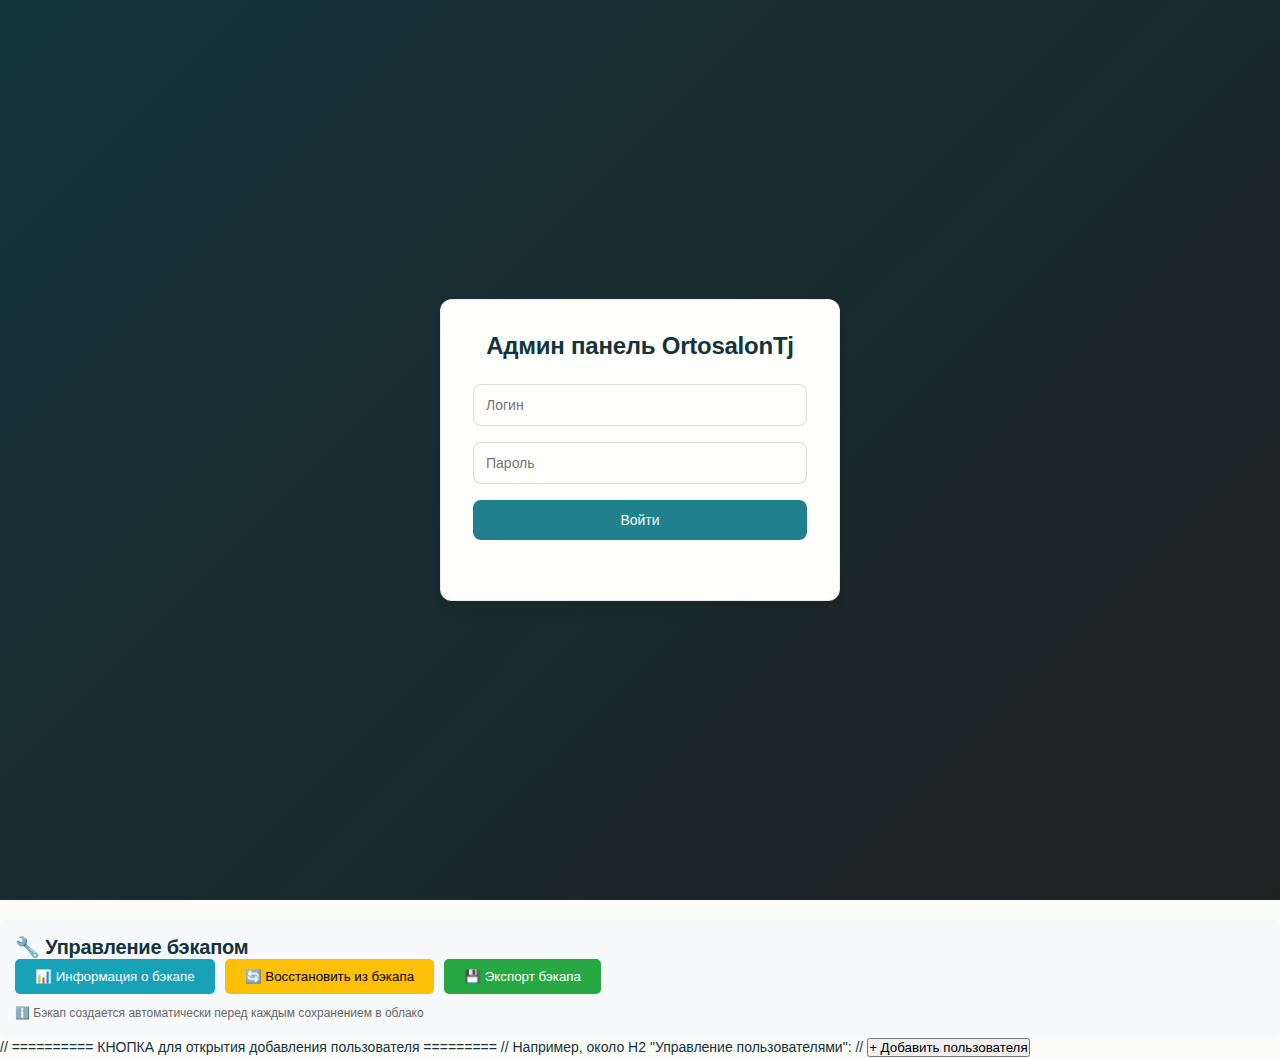
<file: admin-panel.html>
<!DOCTYPE html>
<html lang="ru">
<head>
    <meta charset="UTF-8">
    <meta name="viewport" content="width=device-width, initial-scale=1.0">
    <title>OrtosalonTj - Админ панель</title>
    <link rel="stylesheet" href="admin-styles.css">
</head>
<body>
    <div class="admin-container">
        <div class="admin-login" id="adminLogin">
            <div class="login-form">
                <h1>Админ панель OrtosalonTj</h1>
                <div class="form-group">
                    <input type="text" id="adminUsername" placeholder="Логин" required>
                </div>
                <div class="form-group">
                    <input type="password" id="adminPassword" placeholder="Пароль" required>
                </div>
                <button onclick="adminLogin()" class="btn-login">Войти</button>
                <div id="loginError" class="error-message"></div>
            </div>
        </div>

        <div class="admin-dashboard" id="adminDashboard" style="display: none;">
            <header class="dashboard-header">
                <h1>Панель администратора</h1>
                <div class="header-controls">
                    <span class="admin-info">Администратор: <span id="currentAdmin"></span></span>
                    <button onclick="adminLogout()" class="btn-logout">Выйти</button>
                </div>

                <!-- ДОБАВЬТЕ ЭТО В admin-panel.html ПОСЛЕ СЕКЦИИ УПРАВЛЕНИЯ ПОЛЬЗОВАТЕЛЯМИ -->

<!-- Кнопка для открытия рассылки -->
<div class="broadcast-section">
    <h2>📱 SMS Рассылка</h2>
    <button onclick="openBroadcastModal()" class="btn-broadcast">Отправить рассылку</button>
</div>

<!-- Модальное окно рассылки -->
<div class="modal" id="broadcastModal">
    <div class="modal-content broadcast-modal">
        <div class="modal-header">
            <h3>📱 SMS Рассылка клиентам</h3>
            <span class="close-btn" onclick="closeBroadcastModal()">&times;</span>
        </div>
        
        <div class="modal-body">
            <!-- Получатели -->
            <div class="form-group">
                <label>Получатели:</label>
                <select id="broadcastRecipients" onchange="updateRecipientCount()">
                    <option value="all">Все клиенты</option>
                    <option value="today">Новые клиенты (сегодня)</option>
                    <option value="week">Новые клиенты (за неделю)</option>
                    <option value="active">Активные клиенты (за месяц)</option>
                </select>
                <span class="recipient-count">Получателей: <strong id="recipientCount">0</strong></span>
            </div>
            
            <!-- Шаблоны сообщений -->
            <div class="form-group">
                <label>Быстрые шаблоны:</label>
                <div class="template-buttons">
                    <button onclick="applyMessageTemplate('welcome')" class="btn-template">Приветствие</button>
                    <button onclick="applyMessageTemplate('promo')" class="btn-template">Акция</button>
                    <button onclick="applyMessageTemplate('reminder')" class="btn-template">Напоминание</button>
                    <button onclick="applyMessageTemplate('newProduct')" class="btn-template">Новинка</button>
                </div>
            </div>
            
            <!-- Текст сообщения -->
            <div class="form-group">
                <label>Текст сообщения:</label>
                <textarea id="broadcastMessage" 
                         placeholder="Введите текст SMS сообщения..." 
                         rows="4" 
                         oninput="updateCharacterCount()"></textarea>
                <div class="character-count">
                    <span id="characterCount">0/160</span>
                    <small>Рекомендуется до 160 символов для одного SMS</small>
                </div>
            </div>
            
            <!-- Прогресс рассылки -->
            <div class="broadcast-progress" id="broadcastProgressContainer" style="display: none;">
                <label>Прогресс рассылки:</label>
                <div class="progress-bar-container">
                    <div class="progress-bar" id="broadcastProgress"></div>
                </div>
                <div class="progress-info">
                    <span id="broadcastProgressText">0 / 0</span>
                    <span id="currentUser"></span>
                </div>
            </div>
        </div>
        
        <div class="modal-footer">
            <button onclick="startBroadcast()" id="startBroadcastBtn" class="btn-send">📤 Отправить рассылку</button>
            <button onclick="stopBroadcast()" id="stopBroadcastBtn" class="btn-stop" disabled>🛑 Остановить</button>
            <button onclick="closeBroadcastModal()" class="btn-cancel">Отмена</button>
        </div>
    </div>
</div>
            </header>

            <div class="dashboard-content">
                <div class="stats-section">
                    <h2>Статистика</h2>
                    <div class="stats-grid">
                        <div class="stat-card">
                            <div class="stat-number" id="totalUsers">0</div>
                            <div class="stat-label">Всего пользователей</div>
                        </div>
                        <div class="stat-card">
                            <div class="stat-number" id="newUsersToday">0</div>
                            <div class="stat-label">Новых сегодня</div>
                        </div>
                        <div class="stat-card">
                            <div class="stat-number" id="activeUsers">0</div>
                            <div class="stat-label">Активных пользователей</div>
                        </div>
                    </div>
                </div>

                <div class="users-section">
                    <div class="section-header">
                        <h2>Управление пользователями</h2>
                        <div class="controls">
                            <input type="text" id="searchInput" placeholder="Поиск по телефону или имени..." onkeyup="filterUsers()">
                            <button onclick="refreshUserList()" class="btn-refresh">Обновить</button>
                        </div>
                    </div>
                    
                    <div class="users-table-container">
                        <table class="users-table">
                            <thead>
                                <tr>
                                    <th>ID</th>
                                    <th>Имя</th>
                                    <th>Телефон</th>
                                    <th>Email</th>
                                    <th>EAN код</th>
                                    <th>Дата регистрации</th>
                                    <th>Действия</th>
                                </tr>
                            </thead>
                            <tbody id="usersTableBody">
                                <!-- Пользователи будут загружены динамически -->
                            </tbody>
                        </table>
                    </div>
                </div>
            </div>
        </div>

        <!-- Модальное окно редактирования пользователя -->
        <div class="modal" id="editUserModal">
            <div class="modal-content">
                <div class="modal-header">
                    <h3>Редактирование пользователя</h3>
                    <span class="close-btn" onclick="closeEditModal()">&times;</span>
                </div>
                <div class="modal-body">
                    <input type="hidden" id="editUserId">
                    <div class="form-group">
                        <label>Имя:</label>
                        <input type="text" id="editUserName">
                    </div>
                    <div class="form-group">
                        <label>Телефон:</label>
                        <input type="text" id="editUserPhone">
                    </div>
                    <div class="form-group">
                        <label>Email:</label>
                        <input type="email" id="editUserEmail">
                    </div>
                    <div class="form-group">
                        <label>EAN код:</label>
                        <input type="text" id="editUserEAN" maxlength="13">
                    </div>
                    <div class="form-group">
                        <label>Загрузить фото штрихкода:</label>
                        <input type="file" id="barcodeImage" accept="image/*" onchange="previewBarcodeImage()">
                        <div id="barcodePreview" class="barcode-preview"></div>
                    </div>
                </div>
                <div class="modal-footer">
                    <button onclick="saveUserChanges()" class="btn-save">Сохранить</button>
                    <button onclick="closeEditModal()" class="btn-cancel">Отмена</button>
                </div>
            </div>
        </div>

         <div class="modal" id="addUserModal">
//   <div class="modal-content">
//     <div class="modal-header">
//       <h3>Добавить пользователя</h3>
//       <span class="close-btn" onclick="closeAddUserModal()">&times;</span>
//     </div>
//     <div class="modal-body">
//       <div class="form-group">
//         <label>Имя:</label>
//         <input type="text" id="addUserName">
//       </div>
//       <div class="form-group">
//         <label>Телефон:</label>
//         <input type="text" id="addUserPhone">
//       </div>
//       <div class="form-group">
//         <label>EAN-13:</label>
//         <input type="text" id="addUserEAN" maxlength="13">
//         <button onclick="document.getElementById('addUserEAN').value=generateEAN13()" class="btn-secondary">Сгенерировать штрихкод</button>
//       </div>
//       <div class="form-group">
//         <label>Загрузить изображение штрихкода:</label>
//         <input type="file" id="addBarcodeImage" accept="image/*" onchange="previewAddBarcodeImage()">
//         <div id="addBarcodePreview"></div>
//       </div>
//     </div>
//     <div class="modal-footer">
//       <button onclick="addNewUser()" class="btn-save">Сохранить</button>
//       <button onclick="closeAddUserModal()" class="btn-cancel">Отмена</button>
//     </div>
//   </div>
// </div>

	<!-- ДОБАВЬТЕ ЭТИ КНОПКИ В ВАШУ АДМИН ПАНЕЛЬ -->
<div class="backup-controls" style="margin-top: 20px; padding: 15px; background: #f8f9fa; border-radius: 8px;">
    <h3 style="margin-top: 0;">🔧 Управление бэкапом</h3>
    <div style="display: flex; gap: 10px; flex-wrap: wrap;">
        <button onclick="showBackupInfo()" style="padding: 10px 20px; background: #17a2b8; color: white; border: none; border-radius: 5px; cursor: pointer;">
            📊 Информация о бэкапе
        </button>
        <button onclick="restoreFromBackup()" style="padding: 10px 20px; background: #ffc107; color: #000; border: none; border-radius: 5px; cursor: pointer;">
            🔄 Восстановить из бэкапа
        </button>
        <button onclick="exportBackupToFile()" style="padding: 10px 20px; background: #28a745; color: white; border: none; border-radius: 5px; cursor: pointer;">
            💾 Экспорт бэкапа
        </button>
    </div>
    <p style="margin-bottom: 0; margin-top: 10px; font-size: 12px; color: #666;">
        ℹ️ Бэкап создается автоматически перед каждым сохранением в облако
    </p>
</div>

// ========== КНОПКА для открытия добавления пользователя =========
// Например, около H2 "Управление пользователями":
// <button onclick="openAddUserModal()" class="btn-primary">+ Добавить пользователя</button>

        <!-- Модальное окно подтверждения удаления -->
        <div class="modal" id="deleteConfirmModal">
            <div class="modal-content small">
                <div class="modal-header">
                    <h3>Подтверждение удаления</h3>
                </div>
                <div class="modal-body">
                    <p>Вы уверены, что хотите удалить этого пользователя?</p>
                    <input type="hidden" id="deleteUserId">
                </div>
                <div class="modal-footer">
                    <button onclick="confirmDeleteUser()" class="btn-delete">Удалить</button>
                    <button onclick="closeDeleteModal()" class="btn-cancel">Отмена</button>
                </div>
            </div>
        </div>
    </div>

    <script src="admin-script.js"></script>
</body>
</html>
</file>
<file: admin-styles.css>
:root {
  /* Primitive Color Tokens */
  --color-white: rgba(255, 255, 255, 1);
  --color-black: rgba(0, 0, 0, 1);
  --color-cream-50: rgba(252, 252, 249, 1);
  --color-cream-100: rgba(255, 255, 253, 1);
  --color-gray-200: rgba(245, 245, 245, 1);
  --color-gray-300: rgba(167, 169, 169, 1);
  --color-gray-400: rgba(119, 124, 124, 1);
  --color-slate-500: rgba(98, 108, 113, 1);
  --color-brown-600: rgba(94, 82, 64, 1);
  --color-charcoal-700: rgba(31, 33, 33, 1);
  --color-charcoal-800: rgba(38, 40, 40, 1);
  --color-slate-900: rgba(19, 52, 59, 1);
  --color-teal-300: rgba(50, 184, 198, 1);
  --color-teal-400: rgba(45, 166, 178, 1);
  --color-teal-500: rgba(33, 128, 141, 1);
  --color-teal-600: rgba(29, 116, 128, 1);
  --color-teal-700: rgba(26, 104, 115, 1);
  --color-teal-800: rgba(41, 150, 161, 1);
  --color-red-400: rgba(255, 84, 89, 1);
  --color-red-500: rgba(192, 21, 47, 1);
  --color-orange-400: rgba(230, 129, 97, 1);
  --color-orange-500: rgba(168, 75, 47, 1);

  /* RGB versions for opacity control */
  --color-brown-600-rgb: 94, 82, 64;
  --color-teal-500-rgb: 33, 128, 141;
  --color-slate-900-rgb: 19, 52, 59;
  --color-slate-500-rgb: 98, 108, 113;
  --color-red-500-rgb: 192, 21, 47;
  --color-red-400-rgb: 255, 84, 89;
  --color-orange-500-rgb: 168, 75, 47;
  --color-orange-400-rgb: 230, 129, 97;

  /* Background color tokens (Light Mode) */
  --color-bg-1: rgba(59, 130, 246, 0.08); /* Light blue */
  --color-bg-2: rgba(245, 158, 11, 0.08); /* Light yellow */
  --color-bg-3: rgba(34, 197, 94, 0.08); /* Light green */
  --color-bg-4: rgba(239, 68, 68, 0.08); /* Light red */
  --color-bg-5: rgba(147, 51, 234, 0.08); /* Light purple */
  --color-bg-6: rgba(249, 115, 22, 0.08); /* Light orange */
  --color-bg-7: rgba(236, 72, 153, 0.08); /* Light pink */
  --color-bg-8: rgba(6, 182, 212, 0.08); /* Light cyan */

  /* Semantic Color Tokens (Light Mode) */
  --color-background: var(--color-cream-50);
  --color-surface: var(--color-cream-100);
  --color-text: var(--color-slate-900);
  --color-text-secondary: var(--color-slate-500);
  --color-primary: var(--color-teal-500);
  --color-primary-hover: var(--color-teal-600);
  --color-primary-active: var(--color-teal-700);
  --color-secondary: rgba(var(--color-brown-600-rgb), 0.12);
  --color-secondary-hover: rgba(var(--color-brown-600-rgb), 0.2);
  --color-secondary-active: rgba(var(--color-brown-600-rgb), 0.25);
  --color-border: rgba(var(--color-brown-600-rgb), 0.2);
  --color-btn-primary-text: var(--color-cream-50);
  --color-card-border: rgba(var(--color-brown-600-rgb), 0.12);
  --color-card-border-inner: rgba(var(--color-brown-600-rgb), 0.12);
  --color-error: var(--color-red-500);
  --color-success: var(--color-teal-500);
  --color-warning: var(--color-orange-500);
  --color-info: var(--color-slate-500);
  --color-focus-ring: rgba(var(--color-teal-500-rgb), 0.4);
  --color-select-caret: rgba(var(--color-slate-900-rgb), 0.8);

  /* Common style patterns */
  --focus-ring: 0 0 0 3px var(--color-focus-ring);
  --focus-outline: 2px solid var(--color-primary);
  --status-bg-opacity: 0.15;
  --status-border-opacity: 0.25;
  --select-caret-light: url("data:image/svg+xml,%3Csvg xmlns='http://www.w3.org/2000/svg' width='16' height='16' viewBox='0 0 24 24' fill='none' stroke='%23134252' stroke-width='2' stroke-linecap='round' stroke-linejoin='round'%3E%3Cpolyline points='6 9 12 15 18 9'%3E%3C/polyline%3E%3C/svg%3E");
  --select-caret-dark: url("data:image/svg+xml,%3Csvg xmlns='http://www.w3.org/2000/svg' width='16' height='16' viewBox='0 0 24 24' fill='none' stroke='%23f5f5f5' stroke-width='2' stroke-linecap='round' stroke-linejoin='round'%3E%3Cpolyline points='6 9 12 15 18 9'%3E%3C/polyline%3E%3C/svg%3E");

  /* RGB versions for opacity control */
  --color-success-rgb: 33, 128, 141;
  --color-error-rgb: 192, 21, 47;
  --color-warning-rgb: 168, 75, 47;
  --color-info-rgb: 98, 108, 113;

  /* Typography */
  --font-family-base: "FKGroteskNeue", "Geist", "Inter", -apple-system,
    BlinkMacSystemFont, "Segoe UI", Roboto, sans-serif;
  --font-family-mono: "Berkeley Mono", ui-monospace, SFMono-Regular, Menlo,
    Monaco, Consolas, monospace;
  --font-size-xs: 11px;
  --font-size-sm: 12px;
  --font-size-base: 14px;
  --font-size-md: 14px;
  --font-size-lg: 16px;
  --font-size-xl: 18px;
  --font-size-2xl: 20px;
  --font-size-3xl: 24px;
  --font-size-4xl: 30px;
  --font-weight-normal: 400;
  --font-weight-medium: 500;
  --font-weight-semibold: 550;
  --font-weight-bold: 600;
  --line-height-tight: 1.2;
  --line-height-normal: 1.5;
  --letter-spacing-tight: -0.01em;

  /* Spacing */
  --space-0: 0;
  --space-1: 1px;
  --space-2: 2px;
  --space-4: 4px;
  --space-6: 6px;
  --space-8: 8px;
  --space-10: 10px;
  --space-12: 12px;
  --space-16: 16px;
  --space-20: 20px;
  --space-24: 24px;
  --space-32: 32px;

  /* Border Radius */
  --radius-sm: 6px;
  --radius-base: 8px;
  --radius-md: 10px;
  --radius-lg: 12px;
  --radius-full: 9999px;

  /* Shadows */
  --shadow-xs: 0 1px 2px rgba(0, 0, 0, 0.02);
  --shadow-sm: 0 1px 3px rgba(0, 0, 0, 0.04), 0 1px 2px rgba(0, 0, 0, 0.02);
  --shadow-md: 0 4px 6px -1px rgba(0, 0, 0, 0.04),
    0 2px 4px -1px rgba(0, 0, 0, 0.02);
  --shadow-lg: 0 10px 15px -3px rgba(0, 0, 0, 0.04),
    0 4px 6px -2px rgba(0, 0, 0, 0.02);
  --shadow-inset-sm: inset 0 1px 0 rgba(255, 255, 255, 0.15),
    inset 0 -1px 0 rgba(0, 0, 0, 0.03);

  /* Animation */
  --duration-fast: 150ms;
  --duration-normal: 250ms;
  --ease-standard: cubic-bezier(0.16, 1, 0.3, 1);

  /* Layout */
  --container-sm: 640px;
  --container-md: 768px;
  --container-lg: 1024px;
  --container-xl: 1280px;
}

/* Dark mode colors */
@media (prefers-color-scheme: dark) {
  :root {
    /* RGB versions for opacity control (Dark Mode) */
    --color-gray-400-rgb: 119, 124, 124;
    --color-teal-300-rgb: 50, 184, 198;
    --color-gray-300-rgb: 167, 169, 169;
    --color-gray-200-rgb: 245, 245, 245;

    /* Background color tokens (Dark Mode) */
    --color-bg-1: rgba(29, 78, 216, 0.15); /* Dark blue */
    --color-bg-2: rgba(180, 83, 9, 0.15); /* Dark yellow */
    --color-bg-3: rgba(21, 128, 61, 0.15); /* Dark green */
    --color-bg-4: rgba(185, 28, 28, 0.15); /* Dark red */
    --color-bg-5: rgba(107, 33, 168, 0.15); /* Dark purple */
    --color-bg-6: rgba(194, 65, 12, 0.15); /* Dark orange */
    --color-bg-7: rgba(190, 24, 93, 0.15); /* Dark pink */
    --color-bg-8: rgba(8, 145, 178, 0.15); /* Dark cyan */

    /* Semantic Color Tokens (Dark Mode) */
    --color-background: var(--color-charcoal-700);
    --color-surface: var(--color-charcoal-800);
    --color-text: var(--color-gray-200);
    --color-text-secondary: rgba(var(--color-gray-300-rgb), 0.7);
    --color-primary: var(--color-teal-300);
    --color-primary-hover: var(--color-teal-400);
    --color-primary-active: var(--color-teal-800);
    --color-secondary: rgba(var(--color-gray-400-rgb), 0.15);
    --color-secondary-hover: rgba(var(--color-gray-400-rgb), 0.25);
    --color-secondary-active: rgba(var(--color-gray-400-rgb), 0.3);
    --color-border: rgba(var(--color-gray-400-rgb), 0.3);
    --color-error: var(--color-red-400);
    --color-success: var(--color-teal-300);
    --color-warning: var(--color-orange-400);
    --color-info: var(--color-gray-300);
    --color-focus-ring: rgba(var(--color-teal-300-rgb), 0.4);
    --color-btn-primary-text: var(--color-slate-900);
    --color-card-border: rgba(var(--color-gray-400-rgb), 0.2);
    --color-card-border-inner: rgba(var(--color-gray-400-rgb), 0.15);
    --shadow-inset-sm: inset 0 1px 0 rgba(255, 255, 255, 0.1),
      inset 0 -1px 0 rgba(0, 0, 0, 0.15);
    --button-border-secondary: rgba(var(--color-gray-400-rgb), 0.2);
    --color-border-secondary: rgba(var(--color-gray-400-rgb), 0.2);
    --color-select-caret: rgba(var(--color-gray-200-rgb), 0.8);

    /* Common style patterns - updated for dark mode */
    --focus-ring: 0 0 0 3px var(--color-focus-ring);
    --focus-outline: 2px solid var(--color-primary);
    --status-bg-opacity: 0.15;
    --status-border-opacity: 0.25;
    --select-caret-light: url("data:image/svg+xml,%3Csvg xmlns='http://www.w3.org/2000/svg' width='16' height='16' viewBox='0 0 24 24' fill='none' stroke='%23134252' stroke-width='2' stroke-linecap='round' stroke-linejoin='round'%3E%3Cpolyline points='6 9 12 15 18 9'%3E%3C/polyline%3E%3C/svg%3E");
    --select-caret-dark: url("data:image/svg+xml,%3Csvg xmlns='http://www.w3.org/2000/svg' width='16' height='16' viewBox='0 0 24 24' fill='none' stroke='%23f5f5f5' stroke-width='2' stroke-linecap='round' stroke-linejoin='round'%3E%3Cpolyline points='6 9 12 15 18 9'%3E%3C/polyline%3E%3C/svg%3E");

    /* RGB versions for dark mode */
    --color-success-rgb: var(--color-teal-300-rgb);
    --color-error-rgb: var(--color-red-400-rgb);
    --color-warning-rgb: var(--color-orange-400-rgb);
    --color-info-rgb: var(--color-gray-300-rgb);
  }
}

/* Data attribute for manual theme switching */
[data-color-scheme="dark"] {
  /* RGB versions for opacity control (dark mode) */
  --color-gray-400-rgb: 119, 124, 124;
  --color-teal-300-rgb: 50, 184, 198;
  --color-gray-300-rgb: 167, 169, 169;
  --color-gray-200-rgb: 245, 245, 245;

  /* Colorful background palette - Dark Mode */
  --color-bg-1: rgba(29, 78, 216, 0.15); /* Dark blue */
  --color-bg-2: rgba(180, 83, 9, 0.15); /* Dark yellow */
  --color-bg-3: rgba(21, 128, 61, 0.15); /* Dark green */
  --color-bg-4: rgba(185, 28, 28, 0.15); /* Dark red */
  --color-bg-5: rgba(107, 33, 168, 0.15); /* Dark purple */
  --color-bg-6: rgba(194, 65, 12, 0.15); /* Dark orange */
  --color-bg-7: rgba(190, 24, 93, 0.15); /* Dark pink */
  --color-bg-8: rgba(8, 145, 178, 0.15); /* Dark cyan */

  /* Semantic Color Tokens (Dark Mode) */
  --color-background: var(--color-charcoal-700);
  --color-surface: var(--color-charcoal-800);
  --color-text: var(--color-gray-200);
  --color-text-secondary: rgba(var(--color-gray-300-rgb), 0.7);
  --color-primary: var(--color-teal-300);
  --color-primary-hover: var(--color-teal-400);
  --color-primary-active: var(--color-teal-800);
  --color-secondary: rgba(var(--color-gray-400-rgb), 0.15);
  --color-secondary-hover: rgba(var(--color-gray-400-rgb), 0.25);
  --color-secondary-active: rgba(var(--color-gray-400-rgb), 0.3);
  --color-border: rgba(var(--color-gray-400-rgb), 0.3);
  --color-error: var(--color-red-400);
  --color-success: var(--color-teal-300);
  --color-warning: var(--color-orange-400);
  --color-info: var(--color-gray-300);
  --color-focus-ring: rgba(var(--color-teal-300-rgb), 0.4);
  --color-btn-primary-text: var(--color-slate-900);
  --color-card-border: rgba(var(--color-gray-400-rgb), 0.15);
  --color-card-border-inner: rgba(var(--color-gray-400-rgb), 0.15);
  --shadow-inset-sm: inset 0 1px 0 rgba(255, 255, 255, 0.1),
    inset 0 -1px 0 rgba(0, 0, 0, 0.15);
  --color-border-secondary: rgba(var(--color-gray-400-rgb), 0.2);
  --color-select-caret: rgba(var(--color-gray-200-rgb), 0.8);

  /* Common style patterns - updated for dark mode */
  --focus-ring: 0 0 0 3px var(--color-focus-ring);
  --focus-outline: 2px solid var(--color-primary);
  --status-bg-opacity: 0.15;
  --status-border-opacity: 0.25;
  --select-caret-light: url("data:image/svg+xml,%3Csvg xmlns='http://www.w3.org/2000/svg' width='16' height='16' viewBox='0 0 24 24' fill='none' stroke='%23134252' stroke-width='2' stroke-linecap='round' stroke-linejoin='round'%3E%3Cpolyline points='6 9 12 15 18 9'%3E%3C/polyline%3E%3C/svg%3E");
  --select-caret-dark: url("data:image/svg+xml,%3Csvg xmlns='http://www.w3.org/2000/svg' width='16' height='16' viewBox='0 0 24 24' fill='none' stroke='%23f5f5f5' stroke-width='2' stroke-linecap='round' stroke-linejoin='round'%3E%3Cpolyline points='6 9 12 15 18 9'%3E%3C/polyline%3E%3C/svg%3E");

  /* RGB versions for dark mode */
  --color-success-rgb: var(--color-teal-300-rgb);
  --color-error-rgb: var(--color-red-400-rgb);
  --color-warning-rgb: var(--color-orange-400-rgb);
  --color-info-rgb: var(--color-gray-300-rgb);
}

[data-color-scheme="light"] {
  /* RGB versions for opacity control (light mode) */
  --color-brown-600-rgb: 94, 82, 64;
  --color-teal-500-rgb: 33, 128, 141;
  --color-slate-900-rgb: 19, 52, 59;

  /* Semantic Color Tokens (Light Mode) */
  --color-background: var(--color-cream-50);
  --color-surface: var(--color-cream-100);
  --color-text: var(--color-slate-900);
  --color-text-secondary: var(--color-slate-500);
  --color-primary: var(--color-teal-500);
  --color-primary-hover: var(--color-teal-600);
  --color-primary-active: var(--color-teal-700);
  --color-secondary: rgba(var(--color-brown-600-rgb), 0.12);
  --color-secondary-hover: rgba(var(--color-brown-600-rgb), 0.2);
  --color-secondary-active: rgba(var(--color-brown-600-rgb), 0.25);
  --color-border: rgba(var(--color-brown-600-rgb), 0.2);
  --color-btn-primary-text: var(--color-cream-50);
  --color-card-border: rgba(var(--color-brown-600-rgb), 0.12);
  --color-card-border-inner: rgba(var(--color-brown-600-rgb), 0.12);
  --color-error: var(--color-red-500);
  --color-success: var(--color-teal-500);
  --color-warning: var(--color-orange-500);
  --color-info: var(--color-slate-500);
  --color-focus-ring: rgba(var(--color-teal-500-rgb), 0.4);

  /* RGB versions for light mode */
  --color-success-rgb: var(--color-teal-500-rgb);
  --color-error-rgb: var(--color-red-500-rgb);
  --color-warning-rgb: var(--color-orange-500-rgb);
  --color-info-rgb: var(--color-slate-500-rgb);
}

/* Base styles */
html {
  font-size: var(--font-size-base);
  font-family: var(--font-family-base);
  line-height: var(--line-height-normal);
  color: var(--color-text);
  background-color: var(--color-background);
  -webkit-font-smoothing: antialiased;
  box-sizing: border-box;
}

body {
  margin: 0;
  padding: 0;
}

*,
*::before,
*::after {
  box-sizing: inherit;
}

/* Typography */
h1,
h2,
h3,
h4,
h5,
h6 {
  margin: 0;
  font-weight: var(--font-weight-semibold);
  line-height: var(--line-height-tight);
  color: var(--color-text);
  letter-spacing: var(--letter-spacing-tight);
}

h1 {
  font-size: var(--font-size-4xl);
}
h2 {
  font-size: var(--font-size-3xl);
}
h3 {
  font-size: var(--font-size-2xl);
}
h4 {
  font-size: var(--font-size-xl);
}
h5 {
  font-size: var(--font-size-lg);
}
h6 {
  font-size: var(--font-size-md);
}

p {
  margin: 0 0 var(--space-16) 0;
}

a {
  color: var(--color-primary);
  text-decoration: none;
  transition: color var(--duration-fast) var(--ease-standard);
}

a:hover {
  color: var(--color-primary-hover);
}

code,
pre {
  font-family: var(--font-family-mono);
  font-size: calc(var(--font-size-base) * 0.95);
  background-color: var(--color-secondary);
  border-radius: var(--radius-sm);
}

code {
  padding: var(--space-1) var(--space-4);
}

pre {
  padding: var(--space-16);
  margin: var(--space-16) 0;
  overflow: auto;
  border: 1px solid var(--color-border);
}

pre code {
  background: none;
  padding: 0;
}

/* Buttons */
.btn {
  display: inline-flex;
  align-items: center;
  justify-content: center;
  padding: var(--space-8) var(--space-16);
  border-radius: var(--radius-base);
  font-size: var(--font-size-base);
  font-weight: 500;
  line-height: 1.5;
  cursor: pointer;
  transition: all var(--duration-normal) var(--ease-standard);
  border: none;
  text-decoration: none;
  position: relative;
}

.btn:focus-visible {
  outline: none;
  box-shadow: var(--focus-ring);
}

.btn--primary {
  background: var(--color-primary);
  color: var(--color-btn-primary-text);
}

.btn--primary:hover {
  background: var(--color-primary-hover);
}

.btn--primary:active {
  background: var(--color-primary-active);
}

.btn--secondary {
  background: var(--color-secondary);
  color: var(--color-text);
}

.btn--secondary:hover {
  background: var(--color-secondary-hover);
}

.btn--secondary:active {
  background: var(--color-secondary-active);
}

.btn--outline {
  background: transparent;
  border: 1px solid var(--color-border);
  color: var(--color-text);
}

.btn--outline:hover {
  background: var(--color-secondary);
}

.btn--sm {
  padding: var(--space-4) var(--space-12);
  font-size: var(--font-size-sm);
  border-radius: var(--radius-sm);
}

.btn--lg {
  padding: var(--space-10) var(--space-20);
  font-size: var(--font-size-lg);
  border-radius: var(--radius-md);
}

.btn--full-width {
  width: 100%;
}

.btn:disabled {
  opacity: 0.5;
  cursor: not-allowed;
}

/* Form elements */
.form-control {
  display: block;
  width: 100%;
  padding: var(--space-8) var(--space-12);
  font-size: var(--font-size-md);
  line-height: 1.5;
  color: var(--color-text);
  background-color: var(--color-surface);
  border: 1px solid var(--color-border);
  border-radius: var(--radius-base);
  transition: border-color var(--duration-fast) var(--ease-standard),
    box-shadow var(--duration-fast) var(--ease-standard);
}

textarea.form-control {
  font-family: var(--font-family-base);
  font-size: var(--font-size-base);
}

select.form-control {
  padding: var(--space-8) var(--space-12);
  -webkit-appearance: none;
  -moz-appearance: none;
  appearance: none;
  background-image: var(--select-caret-light);
  background-repeat: no-repeat;
  background-position: right var(--space-12) center;
  background-size: 16px;
  padding-right: var(--space-32);
}

/* Add a dark mode specific caret */
@media (prefers-color-scheme: dark) {
  select.form-control {
    background-image: var(--select-caret-dark);
  }
}

/* Also handle data-color-scheme */
[data-color-scheme="dark"] select.form-control {
  background-image: var(--select-caret-dark);
}

[data-color-scheme="light"] select.form-control {
  background-image: var(--select-caret-light);
}

.form-control:focus {
  border-color: var(--color-primary);
  outline: var(--focus-outline);
}

.form-label {
  display: block;
  margin-bottom: var(--space-8);
  font-weight: var(--font-weight-medium);
  font-size: var(--font-size-sm);
}

.form-group {
  margin-bottom: var(--space-16);
}

/* Card component */
.card {
  background-color: var(--color-surface);
  border-radius: var(--radius-lg);
  border: 1px solid var(--color-card-border);
  box-shadow: var(--shadow-sm);
  overflow: hidden;
  transition: box-shadow var(--duration-normal) var(--ease-standard);
}

.card:hover {
  box-shadow: var(--shadow-md);
}

.card__body {
  padding: var(--space-16);
}

.card__header,
.card__footer {
  padding: var(--space-16);
  border-bottom: 1px solid var(--color-card-border-inner);
}

/* Status indicators - simplified with CSS variables */
.status {
  display: inline-flex;
  align-items: center;
  padding: var(--space-6) var(--space-12);
  border-radius: var(--radius-full);
  font-weight: var(--font-weight-medium);
  font-size: var(--font-size-sm);
}

.status--success {
  background-color: rgba(
    var(--color-success-rgb, 33, 128, 141),
    var(--status-bg-opacity)
  );
  color: var(--color-success);
  border: 1px solid
    rgba(var(--color-success-rgb, 33, 128, 141), var(--status-border-opacity));
}

.status--error {
  background-color: rgba(
    var(--color-error-rgb, 192, 21, 47),
    var(--status-bg-opacity)
  );
  color: var(--color-error);
  border: 1px solid
    rgba(var(--color-error-rgb, 192, 21, 47), var(--status-border-opacity));
}

.status--warning {
  background-color: rgba(
    var(--color-warning-rgb, 168, 75, 47),
    var(--status-bg-opacity)
  );
  color: var(--color-warning);
  border: 1px solid
    rgba(var(--color-warning-rgb, 168, 75, 47), var(--status-border-opacity));
}

.status--info {
  background-color: rgba(
    var(--color-info-rgb, 98, 108, 113),
    var(--status-bg-opacity)
  );
  color: var(--color-info);
  border: 1px solid
    rgba(var(--color-info-rgb, 98, 108, 113), var(--status-border-opacity));
}

/* Container layout */
.container {
  width: 100%;
  margin-right: auto;
  margin-left: auto;
  padding-right: var(--space-16);
  padding-left: var(--space-16);
}

@media (min-width: 640px) {
  .container {
    max-width: var(--container-sm);
  }
}
@media (min-width: 768px) {
  .container {
    max-width: var(--container-md);
  }
}
@media (min-width: 1024px) {
  .container {
    max-width: var(--container-lg);
  }
}
@media (min-width: 1280px) {
  .container {
    max-width: var(--container-xl);
  }
}

/* Utility classes */
.flex {
  display: flex;
}
.flex-col {
  flex-direction: column;
}
.items-center {
  align-items: center;
}
.justify-center {
  justify-content: center;
}
.justify-between {
  justify-content: space-between;
}
.gap-4 {
  gap: var(--space-4);
}
.gap-8 {
  gap: var(--space-8);
}
.gap-16 {
  gap: var(--space-16);
}

.m-0 {
  margin: 0;
}
.mt-8 {
  margin-top: var(--space-8);
}
.mb-8 {
  margin-bottom: var(--space-8);
}
.mx-8 {
  margin-left: var(--space-8);
  margin-right: var(--space-8);
}
.my-8 {
  margin-top: var(--space-8);
  margin-bottom: var(--space-8);
}

.p-0 {
  padding: 0;
}
.py-8 {
  padding-top: var(--space-8);
  padding-bottom: var(--space-8);
}
.px-8 {
  padding-left: var(--space-8);
  padding-right: var(--space-8);
}
.py-16 {
  padding-top: var(--space-16);
  padding-bottom: var(--space-16);
}
.px-16 {
  padding-left: var(--space-16);
  padding-right: var(--space-16);
}

.block {
  display: block;
}
.hidden {
  display: none;
}

/* Accessibility */
.sr-only {
  position: absolute;
  width: 1px;
  height: 1px;
  padding: 0;
  margin: -1px;
  overflow: hidden;
  clip: rect(0, 0, 0, 0);
  white-space: nowrap;
  border-width: 0;
}

:focus-visible {
  outline: var(--focus-outline);
  outline-offset: 2px;
}

/* Dark mode specifics */
[data-color-scheme="dark"] .btn--outline {
  border: 1px solid var(--color-border-secondary);
}

@font-face {
  font-family: 'FKGroteskNeue';
  src: url('https://r2cdn.perplexity.ai/fonts/FKGroteskNeue.woff2')
    format('woff2');
}

/* END PERPLEXITY DESIGN SYSTEM */
* {
    margin: 0;
    padding: 0;
    box-sizing: border-box;
}

body {
    font-family: var(--font-family-base);
    background: var(--color-background);
    color: var(--color-text);
    font-size: var(--font-size-base);
    line-height: var(--line-height-normal);
}

.admin-container {
    min-height: 100vh;
}

/* Стили для входа в админ панель */
.admin-login {
    min-height: 100vh;
    display: flex;
    align-items: center;
    justify-content: center;
    background: linear-gradient(135deg, var(--color-slate-900) 0%, var(--color-charcoal-700) 100%);
}

.login-form {
    background: var(--color-surface);
    padding: var(--space-32);
    border-radius: var(--radius-lg);
    box-shadow: var(--shadow-lg);
    width: 100%;
    max-width: 400px;
    border: 1px solid var(--color-card-border);
}

.login-form h1 {
    text-align: center;
    margin-bottom: var(--space-24);
    color: var(--color-text);
    font-size: var(--font-size-3xl);
    font-weight: var(--font-weight-semibold);
}

.form-group {
    margin-bottom: var(--space-16);
}

.form-group input {
    width: 100%;
    padding: var(--space-12);
    border: 1px solid var(--color-border);
    border-radius: var(--radius-base);
    font-size: var(--font-size-base);
    background-color: var(--color-surface);
    color: var(--color-text);
    transition: border-color var(--duration-fast) var(--ease-standard);
}

.form-group input:focus {
    outline: var(--focus-outline);
    border-color: var(--color-primary);
}

.btn-login {
    width: 100%;
    padding: var(--space-12) var(--space-16);
    background: var(--color-primary);
    color: var(--color-btn-primary-text);
    border: none;
    border-radius: var(--radius-base);
    font-size: var(--font-size-base);
    font-weight: var(--font-weight-medium);
    cursor: pointer;
    transition: all var(--duration-normal) var(--ease-standard);
}

.btn-login:hover {
    background: var(--color-primary-hover);
    transform: translateY(-1px);
    box-shadow: var(--shadow-md);
}

.btn-login:focus-visible {
    outline: none;
    box-shadow: var(--focus-ring);
}

.error-message {
    color: var(--color-error);
    font-size: var(--font-size-sm);
    margin-top: var(--space-8);
    text-align: center;
    min-height: var(--space-20);
}

/* Стили для дашборда */
.admin-dashboard {
    min-height: 100vh;
}

.dashboard-header {
    background: var(--color-surface);
    padding: var(--space-16) var(--space-24);
    box-shadow: var(--shadow-sm);
    display: flex;
    justify-content: space-between;
    align-items: center;
    border-bottom: 1px solid var(--color-border);
}

.dashboard-header h1 {
    color: var(--color-text);
    font-size: var(--font-size-2xl);
    font-weight: var(--font-weight-semibold);
}

.header-controls {
    display: flex;
    align-items: center;
    gap: var(--space-16);
}

.admin-info {
    color: var(--color-text-secondary);
    font-size: var(--font-size-sm);
}

.btn-logout {
    padding: var(--space-8) var(--space-16);
    background: var(--color-error);
    color: var(--color-white);
    border: none;
    border-radius: var(--radius-base);
    cursor: pointer;
    font-size: var(--font-size-sm);
    font-weight: var(--font-weight-medium);
    transition: background var(--duration-fast) var(--ease-standard);
}

.btn-logout:hover {
    background: var(--color-red-500);
}

.btn-logout:focus-visible {
    outline: none;
    box-shadow: var(--focus-ring);
}

.dashboard-content {
    padding: var(--space-24);
}

/* Статистика */
.stats-section {
    margin-bottom: var(--space-32);
}

.stats-section h2 {
    margin-bottom: var(--space-16);
    color: var(--color-text);
    font-size: var(--font-size-xl);
    font-weight: var(--font-weight-semibold);
}

.stats-grid {
    display: grid;
    grid-template-columns: repeat(auto-fit, minmax(200px, 1fr));
    gap: var(--space-16);
}

.stat-card {
    background: var(--color-surface);
    padding: var(--space-24);
    border-radius: var(--radius-lg);
    box-shadow: var(--shadow-sm);
    border: 1px solid var(--color-card-border);
    text-align: center;
    transition: box-shadow var(--duration-normal) var(--ease-standard);
}

.stat-card:hover {
    box-shadow: var(--shadow-md);
}

.stat-number {
    font-size: var(--font-size-4xl);
    font-weight: var(--font-weight-bold);
    color: var(--color-primary);
    margin-bottom: var(--space-8);
}

.stat-label {
    color: var(--color-text-secondary);
    font-size: var(--font-size-sm);
}

/* Секция пользователей */
.users-section {
    background: var(--color-surface);
    border-radius: var(--radius-lg);
    box-shadow: var(--shadow-sm);
    border: 1px solid var(--color-card-border);
    overflow: hidden;
}

.section-header {
    padding: var(--space-16) var(--space-24);
    border-bottom: 1px solid var(--color-card-border-inner);
    display: flex;
    justify-content: space-between;
    align-items: center;
}

.section-header h2 {
    color: var(--color-text);
    font-size: var(--font-size-xl);
    font-weight: var(--font-weight-semibold);
}

.controls {
    display: flex;
    gap: var(--space-8);
}

.controls input {
    padding: var(--space-8) var(--space-12);
    border: 1px solid var(--color-border);
    border-radius: var(--radius-base);
    width: 250px;
    background-color: var(--color-surface);
    color: var(--color-text);
    font-size: var(--font-size-sm);
}

.controls input:focus {
    outline: var(--focus-outline);
    border-color: var(--color-primary);
}

.btn-refresh {
    padding: var(--space-8) var(--space-12);
    background: var(--color-success);
    color: var(--color-btn-primary-text);
    border: none;
    border-radius: var(--radius-base);
    cursor: pointer;
    font-size: var(--font-size-sm);
    font-weight: var(--font-weight-medium);
    transition: background var(--duration-fast) var(--ease-standard);
}

.btn-refresh:hover {
    background: var(--color-teal-600);
}

.btn-refresh:focus-visible {
    outline: none;
    box-shadow: var(--focus-ring);
}

/* Таблица пользователей */
.users-table-container {
    overflow-x: auto;
}

.users-table {
    width: 100%;
    border-collapse: collapse;
}

.users-table th,
.users-table td {
    padding: var(--space-12);
    text-align: left;
    border-bottom: 1px solid var(--color-card-border-inner);
}

.users-table th {
    background: var(--color-secondary);
    font-weight: var(--font-weight-medium);
    color: var(--color-text);
    position: sticky;
    top: 0;
    font-size: var(--font-size-sm);
}

.users-table tbody tr:hover {
    background: var(--color-secondary);
}

.action-buttons {
    display: flex;
    gap: var(--space-4);
}

.btn-edit, .btn-delete {
    padding: var(--space-4) var(--space-8);
    border: none;
    border-radius: var(--radius-sm);
    cursor: pointer;
    font-size: var(--font-size-xs);
    font-weight: var(--font-weight-medium);
    transition: all var(--duration-fast) var(--ease-standard);
}

.btn-edit {
    background: var(--color-warning);
    color: var(--color-white);
}

.btn-edit:hover {
    background: var(--color-orange-500);
}

.btn-delete {
    background: var(--color-error);
    color: var(--color-white);
}

.btn-delete:hover {
    background: var(--color-red-500);
}

/* Модальные окна */
.modal {
    display: none;
    position: fixed;
    top: 0;
    left: 0;
    width: 100%;
    height: 100%;
    background: rgba(0,0,0,0.5);
    z-index: 1000;
    align-items: center;
    justify-content: center;
}

.modal.active {
    display: flex;
}

.modal-content {
    background: var(--color-surface);
    border-radius: var(--radius-lg);
    width: 90%;
    max-width: 500px;
    max-height: 90vh;
    overflow-y: auto;
    box-shadow: var(--shadow-lg);
    border: 1px solid var(--color-card-border);
}

.modal-content.small {
    max-width: 400px;
}

.modal-header {
    padding: var(--space-16);
    border-bottom: 1px solid var(--color-card-border-inner);
    display: flex;
    justify-content: space-between;
    align-items: center;
}

.modal-header h3 {
    color: var(--color-text);
    font-size: var(--font-size-lg);
    font-weight: var(--font-weight-semibold);
}

.close-btn {
    font-size: var(--font-size-2xl);
    color: var(--color-text-secondary);
    cursor: pointer;
    line-height: 1;
    transition: color var(--duration-fast) var(--ease-standard);
}

.close-btn:hover {
    color: var(--color-text);
}

.modal-body {
    padding: var(--space-16);
}

.modal-body .form-group {
    margin-bottom: var(--space-12);
}

.modal-body label {
    display: block;
    margin-bottom: var(--space-4);
    font-weight: var(--font-weight-medium);
    color: var(--color-text);
    font-size: var(--font-size-sm);
}

.modal-body input {
    width: 100%;
    padding: var(--space-8) var(--space-12);
    border: 1px solid var(--color-border);
    border-radius: var(--radius-base);
    background-color: var(--color-surface);
    color: var(--color-text);
    font-size: var(--font-size-base);
}

.modal-body input:focus {
    outline: var(--focus-outline);
    border-color: var(--color-primary);
}

.barcode-preview {
    margin-top: var(--space-8);
    text-align: center;
}

.barcode-preview img {
    max-width: 200px;
    border: 1px solid var(--color-border);
    border-radius: var(--radius-base);
}

.modal-footer {
    padding: var(--space-16);
    border-top: 1px solid var(--color-card-border-inner);
    display: flex;
    justify-content: flex-end;
    gap: var(--space-8);
}

.btn-save {
    padding: var(--space-8) var(--space-16);
    background: var(--color-success);
    color: var(--color-btn-primary-text);
    border: none;
    border-radius: var(--radius-base);
    cursor: pointer;
    font-size: var(--font-size-sm);
    font-weight: var(--font-weight-medium);
    transition: background var(--duration-fast) var(--ease-standard);
}

.btn-save:hover {
    background: var(--color-teal-600);
}

.btn-save:focus-visible {
    outline: none;
    box-shadow: var(--focus-ring);
}

.btn-cancel {
    padding: var(--space-8) var(--space-16);
    background: var(--color-secondary);
    color: var(--color-text);
    border: none;
    border-radius: var(--radius-base);
    cursor: pointer;
    font-size: var(--font-size-sm);
    font-weight: var(--font-weight-medium);
    transition: background var(--duration-fast) var(--ease-standard);
}

.btn-cancel:hover {
    background: var(--color-secondary-hover);
}

.btn-cancel:focus-visible {
    outline: none;
    box-shadow: var(--focus-ring);
}

/* Адаптивность */
@media (max-width: 768px) {
    .dashboard-header {
        flex-direction: column;
        gap: var(--space-8);
        align-items: stretch;
    }
    
    .header-controls {
        justify-content: space-between;
    }
    
    .section-header {
        flex-direction: column;
        gap: var(--space-8);
        align-items: stretch;
    }
    
    .controls {
        flex-direction: column;
    }
    
    .controls input {
        width: 100%;
    }
    
    .stats-grid {
        grid-template-columns: 1fr;
    }

    .dashboard-content {
        padding: var(--space-16);
    }

    .login-form {
        padding: var(--space-24);
        margin: var(--space-16);
    }
}

@media (max-width: 480px) {
    .dashboard-content {
        padding: var(--space-12);
    }
    
    .login-form {
        padding: var(--space-16);
        margin: var(--space-8);
    }
    
    .stats-grid {
        gap: var(--space-12);
    }
    
    .stat-card {
        padding: var(--space-16);
    }
    
    .modal-content {
        width: 95%;
        margin: var(--space-8);
    }
    
    .modal-header,
    .modal-body,
    .modal-footer {
        padding: var(--space-12);
    }
    
    .section-header {
        padding: var(--space-12) var(--space-16);
    }
    
    .users-table th,
    .users-table td {
        padding: var(--space-8);
        font-size: var(--font-size-sm);
    }
}
</file>
